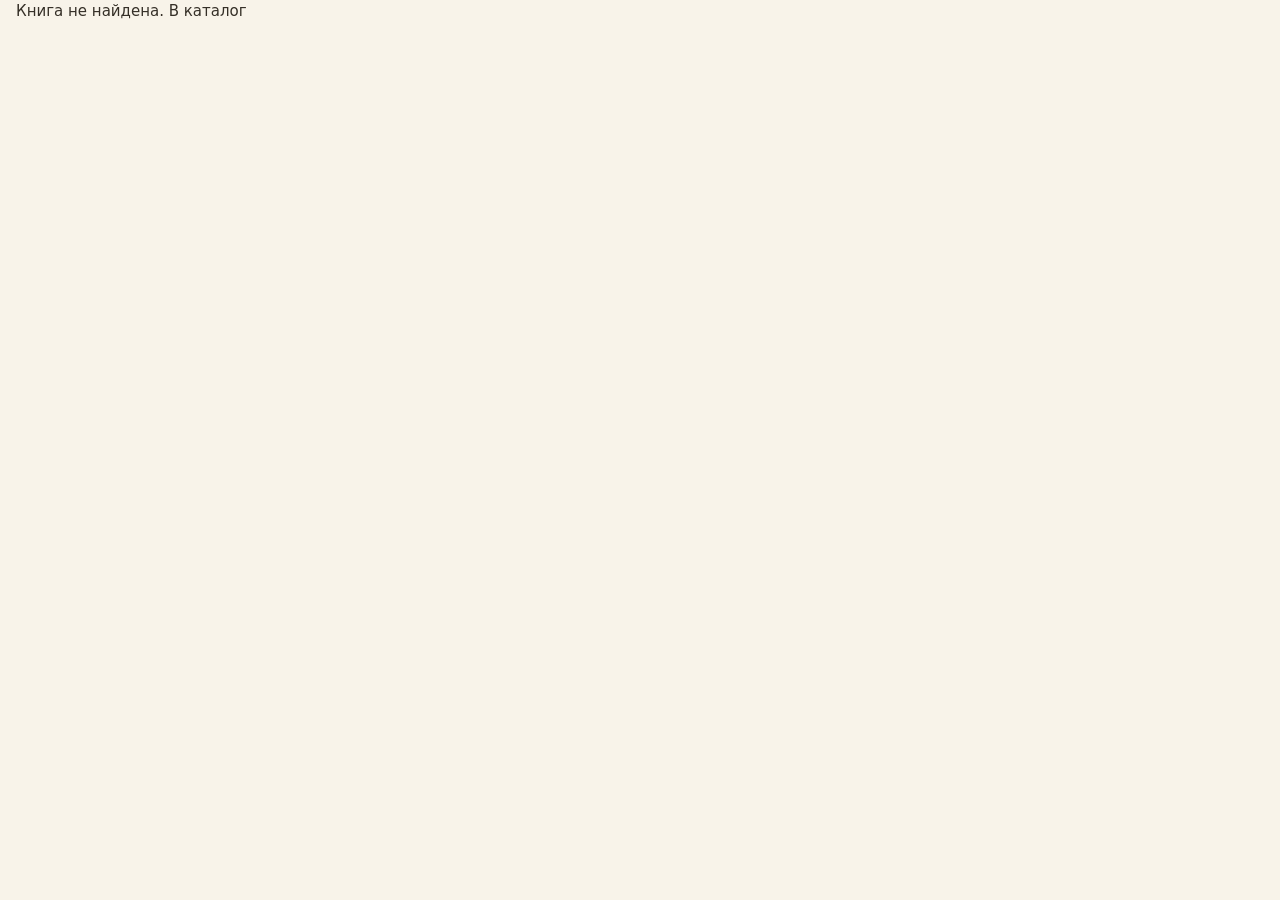
<file: reader.html>
<!DOCTYPE html><html lang="ru"><head><meta charset="utf-8"><meta name="viewport" content="width=device-width, initial-scale=1, viewport-fit=cover"><title>Чтение — BookWorld</title><link rel="stylesheet" href="style.css"><link rel="stylesheet" href="reader.css"><script src="data.js" defer></script><script src="monte.js" defer></script><script src="reader.js" defer></script><script src="app.js" defer></script></head><body data-page="reader"><main id="app"></main><div id="toast" role="status" aria-live="polite"></div></body></html>
</file>
<file: style.css>
:root{--bg:#f4f5ef;--paper:#fffefa;--ink:#27382e;--muted:#758078;--green:#355d49;--line:#e1e5dc;--gold:#b68a40}*{box-sizing:border-box}body{box-sizing:border-box;margin:0;background:var(--bg);color:var(--ink);font:15px/1.55 system-ui,-apple-system,'Segoe UI',sans-serif}a{color:inherit;text-decoration:none}button,input,select,textarea{font:inherit}button{cursor:pointer}button:focus-visible,a:focus-visible,input:focus-visible,select:focus-visible,textarea:focus-visible{outline:3px solid #9cb9a1;outline-offset:2px}h1,h2,h3,p{margin:0 0 12px}h1{font:700 clamp(28px,4vw,43px)/1.15 Georgia,serif;letter-spacing:-.6px}h2{font:700 23px/1.25 Georgia,serif}h3{font-size:16px}small,.muted{color:var(--muted);font-size:13px}small{display:block}.topbar{display:flex;align-items:center;justify-content:space-between;gap:20px;padding:16px max(24px,calc((100vw - 1220px)/2));border-bottom:1px solid var(--line);background:var(--paper);position:sticky;top:0;z-index:5}.brand{display:flex;align-items:center;gap:10px;font-size:22px;font-weight:750;line-height:1.05;white-space:nowrap}.brand small{font-size:9px;letter-spacing:1.4px;margin-top:5px}.logo{background:var(--green);color:white;border-radius:9px;padding:11px 8px;font:700 20px Georgia,serif}.logo span{color:#c8d6b9}.topbar nav{display:flex;gap:6px;align-items:center}.topbar nav a{padding:9px 13px;border-radius:8px;font-weight:600;color:var(--muted);white-space:nowrap}.topbar nav a.active,.topbar nav a:hover{background:#e9eee5;color:var(--green)}.account,.person{display:flex;align-items:center;gap:10px}.account{font-weight:600}.avatar{width:38px;height:38px;border-radius:50%;background:#dbe6d7;color:#365b43;display:grid;place-items:center;font-weight:700;flex:none}.avatar.plum{background:#e8dce5;color:#815971}.avatar.blue{background:#dbe6ed;color:#456b85}.avatar.gold{background:#f0e5ce;color:#886b36}.avatar.large{width:70px;height:70px;font-size:30px}.shell{max-width:1220px;padding:30px 24px 48px;margin:auto;min-height:calc(100vh - 160px)}.eyebrow{color:#748678;font-size:11px;letter-spacing:1.5px;font-weight:750;margin-bottom:8px}.heading{margin-bottom:24px}.heading p,.author{color:var(--muted)}.hero{background:#dfe8da;border:1px solid #d4dfcf;border-radius:18px;padding:34px 40px;display:flex;justify-content:space-between;align-items:center;gap:20px;min-height:240px;margin-bottom:30px;overflow:hidden}.hero h2{font:700 clamp(30px,4vw,47px)/1.08 Georgia,serif}.hero p{max-width:440px;color:#566957}.hero-art{display:flex;align-items:center;flex:none;padding:12px}.hero-art .cover{width:112px;height:160px;transform:rotate(-11deg);box-shadow:0 7px 15px #263c3033}.hero-art .cover:nth-child(2){transform:translateY(-7px) rotate(3deg);z-index:1}.hero-art .cover:nth-child(3){transform:rotate(12deg)}.cover{width:135px;height:190px;flex:none;border-radius:5px 11px 11px 5px;padding:15px 12px;display:flex;flex-direction:column;align-items:center;justify-content:center;gap:11px;text-align:center;color:#f7eed5;box-shadow:inset 4px 0 0 #ffffff20,2px 3px 8px #16261e26;position:relative;border:1px solid #ffffff30;overflow:hidden}.cover:before{content:'';position:absolute;inset:7px;border:1px solid #f8efd84a;border-radius:3px 7px 7px 3px;pointer-events:none}.cover strong{font:700 17px/1.2 Georgia,serif;position:relative}.cover small{color:#f7eed5bd;font-size:10px;position:relative}.cover-symbol{font:28px Georgia,serif;color:#dec698}.cover-rule{width:32px;height:1px;background:#dec698}.jade{background:linear-gradient(145deg,#537862,#223d30)}.wine{background:linear-gradient(145deg,#814a4a,#45242c)}.navy{background:linear-gradient(145deg,#4c6279,#263346)}.toolbar{display:flex;align-items:center;justify-content:space-between;gap:15px;margin-bottom:16px}.toolbar h2{margin:0}.toolbar input{max-width:340px}.catalog{display:grid;grid-template-columns:repeat(2,minmax(0,1fr));gap:18px}.panel{border:1px solid var(--line);background:var(--paper);border-radius:14px;padding:24px;margin-bottom:18px;min-width:0}.book-card{display:flex;align-items:flex-start;gap:19px;margin:0}.book-card-info{min-width:0;flex:1}.book-card h2{font-size:24px;margin:4px 0}.book-card p{font-size:13px;color:var(--muted);margin-bottom:8px}.book-card .desc{color:var(--ink);font-size:14px}.meta{display:flex;gap:14px;flex-wrap:wrap;align-items:center;font-size:13px;color:var(--muted);margin:10px 0 15px}.star{color:var(--gold);font-weight:750}.button{display:inline-flex;align-items:center;justify-content:center;gap:5px;border:1px solid #d1dacf;border-radius:8px;padding:10px 15px;background:#fffefa;color:var(--green);font-weight:650;font-size:14px;line-height:1.4;min-height:40px;text-align:center}.button:hover{background:#e9eee5}.button.primary{background:var(--green);color:white;border-color:var(--green)}.button.primary:hover{background:#254b38}.button.small{font-size:12px;padding:7px 10px;min-height:32px}.button.selected{background:#e8efe2}.button.disabled{opacity:.45;pointer-events:none}.buttons{display:flex;flex-wrap:wrap;gap:8px;margin-top:16px}.back,.link{color:var(--green);font-weight:650;font-size:13px}.back{display:inline-block;margin-bottom:18px}.link{border:0;background:none;padding:0;cursor:pointer;text-align:left}.link:hover,.back:hover{text-decoration:underline}.link.liked{color:#a33e51}.book-detail{display:grid;grid-template-columns:200px minmax(0,1fr);gap:32px;align-items:start;padding:30px}.book-detail .cover{width:200px;height:280px;gap:18px}.book-detail .cover strong{font-size:25px}.book-detail .cover-symbol{font-size:44px}.book-detail .cover small{font-size:12px}.book-detail h1{margin:6px 0 10px}.book-detail p{max-width:740px}.notice{background:#f6efdc;border-radius:8px;color:#856c3c;padding:10px 12px;font-size:13px}.progress{height:7px;background:#e4e9e1;border-radius:8px;overflow:hidden;margin:8px 0}.progress i{display:block;background:#7a9b77;height:100%;border-radius:8px}.toc summary{cursor:pointer;font-weight:750;font-size:19px}.toc summary span{float:right;font-size:13px;color:var(--muted);font-weight:500}.chapter-row{display:flex;align-items:center;gap:14px;padding:13px 4px;border-top:1px solid var(--line)}.chapter-row:first-child{margin-top:15px}.chapter-row small{margin-left:auto}.chapter-row:hover{color:var(--green);background:#f2f5ef}.chapter-no{color:var(--muted);font:18px Georgia,serif}.two{display:grid;grid-template-columns:minmax(0,1.65fr) minmax(0,1fr);gap:18px;align-items:start}.stack{min-width:0}.score{font-size:35px;font-weight:750;margin-bottom:14px}.score small{display:inline;font-size:14px;font-weight:400}.rating-row{display:grid;grid-template-columns:140px 1fr 28px;gap:10px;align-items:center;margin:5px 0;font-size:13px}.rate-field{display:flex;align-items:center;justify-content:space-between;gap:8px;border-top:1px solid var(--line);padding:7px 0;font-size:13px}.rate-field select{width:120px}form h3{margin-top:20px}input:not([type=checkbox]),select,textarea{border:1px solid #d6dfd4;border-radius:8px;background:#fdfefa;padding:9px 11px;color:var(--ink);max-width:100%}input:not([type=checkbox]),textarea{width:100%}textarea{min-height:85px;resize:vertical;display:block;margin:6px 0 10px}form>label:not(.inline){display:block;margin:10px 0}input[type=checkbox]{accent-color:var(--green);width:17px;height:17px}label.inline,.checklist label{display:flex;align-items:center;gap:7px;font-size:13px}.checklist{display:grid;gap:7px;margin:14px 0}dt{font-size:12px;color:var(--muted)}dd{margin:0 0 12px;font-weight:600}.safe-note{background:#e9efe5;border-radius:8px;color:#49664d;padding:12px;font-size:13px;margin:10px 0}.comment{border-top:1px solid var(--line);padding:17px 0}.comment p{margin:10px 0;overflow-wrap:anywhere}.comment .person small{font-size:11px}.actions,.form-actions{display:flex;flex-wrap:wrap;align-items:center;gap:12px}.actions .button,.form-actions .button{margin-left:auto}.comment-form{margin:15px 0}.spoiler-number{font-size:12px}.spoiler-number input{width:65px!important;padding:5px!important}.replies{margin:10px 0 0 16px;padding-left:14px;border-left:2px solid var(--line)}.locked,.spoiler{background:#f4eee0;color:#806c45;border-radius:8px;padding:10px 12px;margin:10px 0;font-size:13px}.spoiler summary{cursor:pointer}.spoiler p{color:var(--ink)}[hidden]{display:none!important}.reader-top{display:flex;align-items:center;justify-content:space-between;gap:15px}.reader-top h1{font-size:32px;margin:0 0 6px}.reader-top .buttons{margin:0}.reader-grid{display:grid;grid-template-columns:minmax(0,1.65fr) minmax(0,1fr);gap:20px;margin-top:20px;align-items:start}.reading{background:#faf4e7;border-color:#e7dfcf;padding:35px 36px}.reading h2{font-size:31px;margin:12px 0 27px}.reading .paragraph{padding:8px 0 15px;margin:0 0 15px;border-bottom:1px solid #e9e1d1}.paragraph p{font:var(--font,19px)/1.85 Georgia,serif;color:#433b2e;margin:0 0 8px}.paragraph.focused{background:#e8eddf;border-radius:8px;padding:10px}.paragraph-link{background:none;border:0;color:var(--green);font-size:12px;padding:3px 0;font-weight:650}.reading-end{display:flex;align-items:center;justify-content:space-between;gap:10px;font-size:12px;color:var(--muted)}.tabs{display:flex;gap:5px;background:#eef1e9;padding:4px;border-radius:8px;margin:15px 0}.tabs button{flex:1;border:0;border-radius:6px;background:transparent;padding:8px;color:var(--muted);font-weight:650;font-size:13px}.tabs button.active{background:white;color:var(--green);box-shadow:0 1px 3px #0001}blockquote{border-left:3px solid #a9b9a2;margin:10px 0;padding:8px 12px;background:#f0f3ec;font:italic 15px/1.6 Georgia,serif}.mini-books{display:flex;gap:10px;background:#e6ece1;border-radius:10px;padding:18px;justify-content:center;margin-bottom:15px}.mini-books .cover{width:86px;height:120px;padding:8px;gap:4px}.mini-books .cover strong{font-size:12px}.mini-books .cover small{font-size:8px}.mini-books .cover-symbol{font-size:20px}.stats{display:grid;grid-template-columns:repeat(3,1fr);gap:8px;text-align:center;border-top:1px solid var(--line);margin-top:18px;padding-top:16px;color:var(--muted);font-size:12px}.stats b{display:block;font-size:26px;color:var(--ink)}.follow-row{display:flex;align-items:center;justify-content:space-between;gap:8px;border-top:1px solid var(--line);padding:14px 0;flex-wrap:wrap}.book-row{display:flex;gap:12px;align-items:center;border-top:1px solid var(--line);padding:12px 0}.book-row>div:last-child{flex:1}.book-row p{font-size:13px;color:var(--muted);margin:3px 0}.cover.tiny{width:58px;height:82px;padding:5px;gap:2px}.cover.tiny strong{font-size:8px}.cover.tiny small{font-size:6px}.cover.tiny .cover-symbol{font-size:12px}footer{text-align:center;padding:18px 12px;border-top:1px solid var(--line);font-size:12px;color:var(--muted)}#toast{position:fixed;bottom:20px;left:50%;transform:translate(-50%,20px);opacity:0;pointer-events:none;background:#294b38;color:white;border-radius:9px;padding:12px 20px;max-width:90vw;z-index:20;transition:.2s}#toast.show{opacity:1;transform:translate(-50%,0)}@media(max-width:850px){.catalog,.two,.reader-grid{grid-template-columns:1fr}.hero-art .cover{width:86px;height:124px}.hero-art .cover strong{font-size:12px}.hero{padding:24px}.topbar{padding:12px 18px;flex-wrap:wrap;gap:8px}.topbar nav{order:3;flex:1 0 100%;overflow-x:auto}.topbar nav a{padding:7px 11px}.shell{padding:22px 16px 35px}.reader-top{flex-wrap:wrap}.book-detail{grid-template-columns:155px 1fr;gap:20px;padding:22px}.book-detail .cover{width:155px;height:218px}.book-detail .cover strong{font-size:20px}}@media(max-width:490px){.hero-art{display:none}.hero{min-height:0;padding:24px 19px}.panel{padding:17px}.book-card{gap:13px}.book-card .cover{width:95px;height:136px;padding:8px;gap:5px}.book-card .cover strong{font-size:13px}.book-card .cover small{font-size:8px}.book-card .cover-symbol{font-size:22px}.book-card h2{font-size:20px}.toolbar{flex-wrap:wrap}.toolbar input{max-width:none}.book-detail{grid-template-columns:1fr}.book-detail .cover{width:140px;height:195px;justify-self:center}.book-detail .cover strong{font-size:19px}.book-detail .cover-symbol{font-size:30px}.reading{padding:22px 18px}.reader-top h1{font-size:26px}.reading h2{font-size:26px}.reading-end{flex-wrap:wrap}.rating-row{grid-template-columns:115px 1fr 26px}.account span:last-child{display:none}.form-actions .button{margin-left:0}.toc summary span{font-size:12px}}@media(prefers-reduced-motion:reduce){*{scroll-behavior:auto!important;transition:none!important}}
</file>
<file: reader.css>
html:has(body[data-page=reader]),body[data-page=reader]{height:100%;margin:0;overflow:hidden;overscroll-behavior:none;background:#f8f3e9}body[data-page=reader]{--reader-paper:#f8f3e9;--reader-ink:#352f27;color:var(--reader-ink)}body[data-page=reader].night{--reader-paper:#202421;--reader-ink:#e6e0d4;background:var(--reader-paper);color:var(--reader-ink)}body[data-page=reader] #app{height:100vh;height:100dvh;overflow:hidden;display:flex;flex-direction:column;background:var(--reader-paper);padding:env(safe-area-inset-top) max(16px,env(safe-area-inset-right)) env(safe-area-inset-bottom) max(16px,env(safe-area-inset-left));max-width:none;margin:0;min-height:0} .r-top,.r-bottom{flex:none;display:flex;align-items:center;justify-content:space-between;gap:8px;width:100%;max-width:720px;margin:0 auto;color:inherit}.r-top{height:45px}.r-bottom{height:45px;font-size:12px;letter-spacing:.03em}.r-logo{font:700 15px Georgia,serif;background:#355d49;color:#fff;border-radius:8px;padding:7px 8px}.r-top button,.r-bottom button{border:0;background:transparent;color:inherit;padding:7px 10px;border-radius:8px;min-height:36px}.r-top button{font-size:22px}.r-bottom button{font-size:20px}.r-caption{font-size:11px;opacity:.6;text-overflow:ellipsis;white-space:nowrap;overflow:hidden}.r-page{flex:1;min-height:0;position:relative;max-width:680px;width:100%;margin:0 auto;overflow:hidden;touch-action:pan-x;cursor:pointer}.r-text{height:100%;overflow:hidden;overflow-wrap:break-word;hyphens:none;font:var(--r-font,19px)/1.58 Georgia,'Times New Roman',serif;padding:0 3px;text-align:left}.r-text h1{font:700 1.3em/1.23 Georgia,serif;text-align:center;margin:12px 0 20px;letter-spacing:0}.r-text p{margin:0 0 .66em;white-space:normal}.r-text p.cont{ text-indent:0}.r-text .r-kicker{font:600 11px/1.4 system-ui;letter-spacing:.12em;opacity:.6;text-align:center;margin:8px 0 0}.r-text .r-sample{font:12px/1.4 system-ui;opacity:.65}.r-tools{display:flex;gap:6px;flex-wrap:wrap}.r-tools button{font-size:13px;border:1px solid #87988766;background:transparent;color:inherit;border-radius:9px;padding:8px}.r-progress{height:2px;flex:none;max-width:720px;width:100%;margin:auto;background:#a2a49a33}.r-progress i{display:block;background:#75957c;height:100%;transition:width .15s}.r-comment-page{overflow-y:auto;overscroll-behavior:contain;cursor:default;touch-action:pan-y;padding:12px 2px 24px;font-family:system-ui}.r-comment-page h1{font-size:28px}.r-comment-page .comment-form,.r-comment-page .comment{color:var(--ink);background:var(--paper);border-radius:12px;padding:13px;margin:8px 0}.r-comment-page .r-next{width:100%;margin:12px 0}.r-sheet{position:fixed;inset:0;z-index:20;background:#18221d66;display:flex;align-items:flex-end;justify-content:center;padding:0}.r-sheet[hidden]{display:none}.r-sheet-inner{background:var(--reader-paper);color:var(--reader-ink);width:100%;max-width:700px;max-height:88dvh;border-radius:20px 20px 0 0;display:flex;flex-direction:column;padding:18px max(16px,env(safe-area-inset-right)) max(16px,env(safe-area-inset-bottom)) max(16px,env(safe-area-inset-left));box-shadow:0 -12px 45px #0002}.r-sheet-head{display:flex;justify-content:space-between;align-items:center;gap:10px;margin-bottom:12px}.r-sheet-head h2{margin:0}.r-sheet-head button{border:0;background:transparent;color:inherit;font-size:25px}.r-sheet-body{overflow:auto;overscroll-behavior:contain;min-height:0;padding:4px 0 8px}.r-sheet-body .r-entry{padding:12px 0;border-bottom:1px solid #9b9c8d55}.r-sheet-body .r-entry p{margin:7px 0}.r-sheet-body .r-entry small{color:inherit;opacity:.65}.r-sheet-body .r-entry b{font-size:16px}.r-sheet-body select{max-width:100%;background:var(--reader-paper);color:inherit}.r-range{display:flex;gap:10px;align-items:center;flex-wrap:wrap;margin:12px 0}.r-range label{flex:1;min-width:100px}.r-range select{width:100%}.r-sheet-body .button{color:inherit}.r-sheet-body .button.primary{color:white}.r-sheet-body .notice{color:#5c695e}.r-setting{display:flex;align-items:center;justify-content:space-between;gap:12px;margin:12px 0}.r-setting button{border:1px solid #9997;background:transparent;color:inherit;border-radius:8px;padding:8px 13px}.r-count{font-size:12px;opacity:.7}.r-page:focus-visible{outline:2px solid #75957c}.r-comment-page .safe-note{color:#355d49}.r-comment-page .r-return{background:transparent;border:1px solid #9996;color:inherit;border-radius:8px;padding:9px 12px}.r-sheet-body .r-entry .r-jump{display:block;width:100%;text-align:left;background:transparent;color:inherit;border:0;padding:6px 0}.r-sheet-body .r-entry .r-jump:disabled{opacity:.45}.r-hint{position:absolute;bottom:8px;left:50%;transform:translateX(-50%);background:#355d49;color:white;font:12px/1.4 system-ui;padding:8px 12px;border-radius:12px;white-space:nowrap;pointer-events:none;box-shadow:0 3px 10px #0002}.r-source{font-size:12px;opacity:.75}.r-source a{text-decoration:underline}.r-chapter-title{font-size:14px;overflow:hidden;text-overflow:ellipsis;white-space:nowrap}.r-sheet-body .r-entry:last-child{border:0}@media(max-width:360px){body[data-page=reader] #app{padding-left:11px;padding-right:11px}.r-top{height:39px}.r-bottom{height:39px}}
#r-guide{font:600 12px/1.4 system-ui;border:1px solid #81958166;border-radius:9px;padding:6px 9px;min-height:32px}#r-prev:disabled,#r-next:disabled{opacity:.28;cursor:default}.r-bottom #r-num{min-width:54px;text-align:center}.r-top .r-caption{flex:1;text-align:center}
</file>
